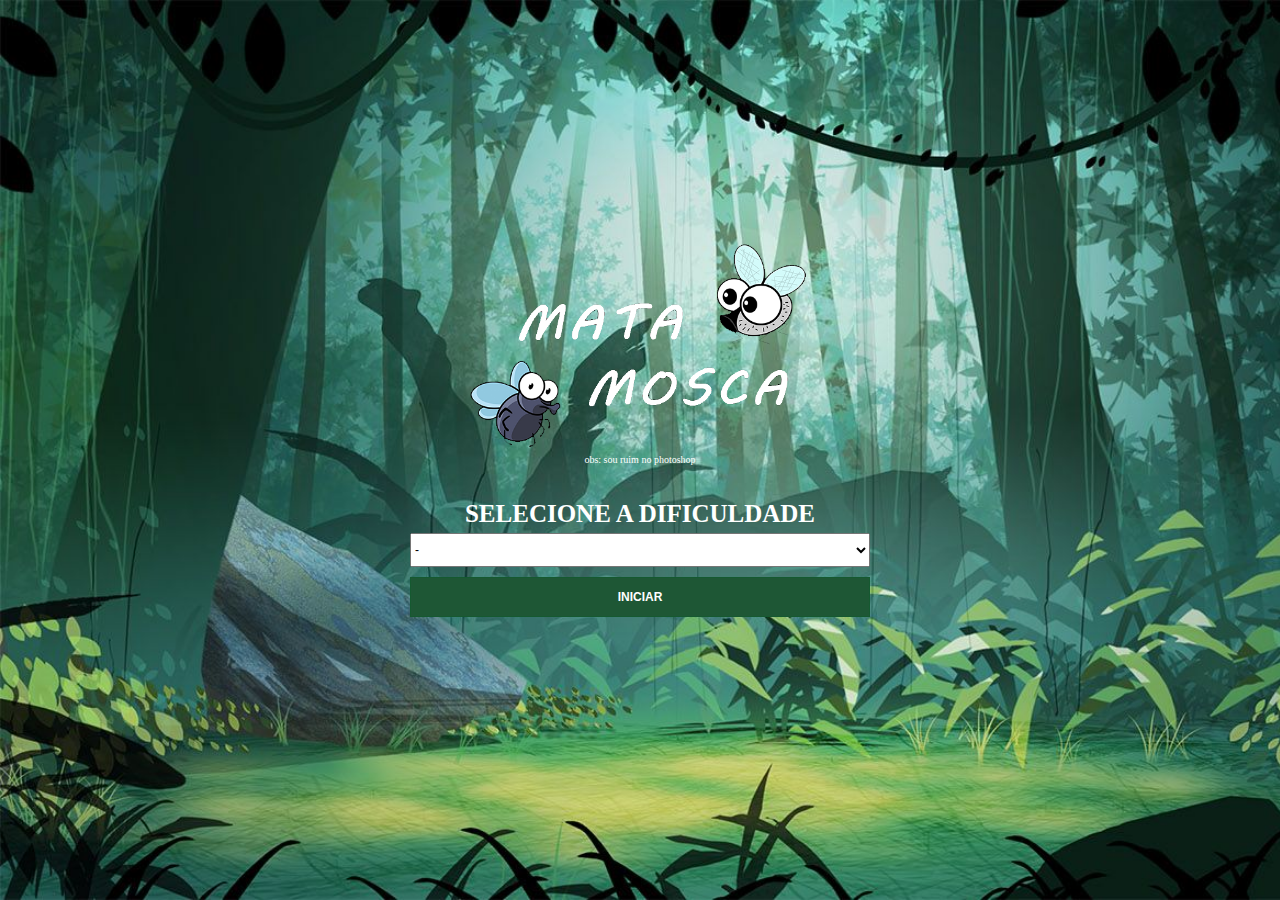
<file: mini-game/index.html>
<!DOCTYPE html>
<html lang="en">
<head>
    <meta charset="UTF-8">
    <meta http-equiv="X-UA-Compatible" content="IE=edge">
    <meta name="viewport" content="width=device-width, initial-scale=1.0">
    <link rel="stylesheet" href="/mini-game/menu/css/style.css">
    <title>Menu</title>
</head>
<body>
    <div class="container">
        <img src="/mini-game/game/img/menu.png">
        <p>obs: sou ruim no photoshop</p>
        <form id="form">
            <h1 class="h1">Selecione a dificuldade</h1>
            <select id="select" class="select">
                <option value="">-</option>
                <option value="easy">fácil</option>
                <option value="moderate">médio</option>
                <option value="hard">difícil</option>
                <option value="godmode">Melhor nem tentar</option>
            </select>
            <button class="btn" type="submit">INICIAR</button>
        </form>
    </div>
    <script src="/mini-game/menu/js/script.js"></script>
</body>
</html>
</file>
<file: mini-game/menu/css/style.css>
*{
    margin: 0;
    padding: 0;
    box-sizing: border-box;
    font-size: 10px;
}
body{
    background: url(../../game/img/bg-jungle.jpg) no-repeat #1e5735;
    background-size: cover;
    height: 100vh;
    width: 100vw;
    display: flex;
    justify-content: center;
    align-items: center;
}
.container{
    width: 50%;
    min-width: 340px;
    margin: 0 auto;
    display: flex;
    flex-direction: column;
    align-items: center;
}
.container>p{
    font-size: 1rem;
    color: #fff;

}
.container>img{
    width: 340px;
    height: 210px;
}
form{
    font-size: 3rem;
    width: 75%;
    margin: 0 auto;
    display: flex;
    flex-direction: column;
    justify-content: center;
    text-align: center;
    padding: 30px 10px;
}
.h1{
    color: #fff;
    text-transform: uppercase;
    font-size: 2.5rem;
    padding: 5px 0px;
}
.select, .select>option{
    padding: 8px 0px;
    font-size: 1.2rem;
    text-transform: uppercase;
}

.btn{
    padding: 12px;
    margin: 10px 0px;
    background-color: #1e5735;
    color: #fff;
    border: 1px solid #155930;
    outline: none;
    font-weight: bold;
    font-size: 1.2rem;
}

.btn:hover{
    background-color: #24663e;
    cursor: pointer;
}
</file>
